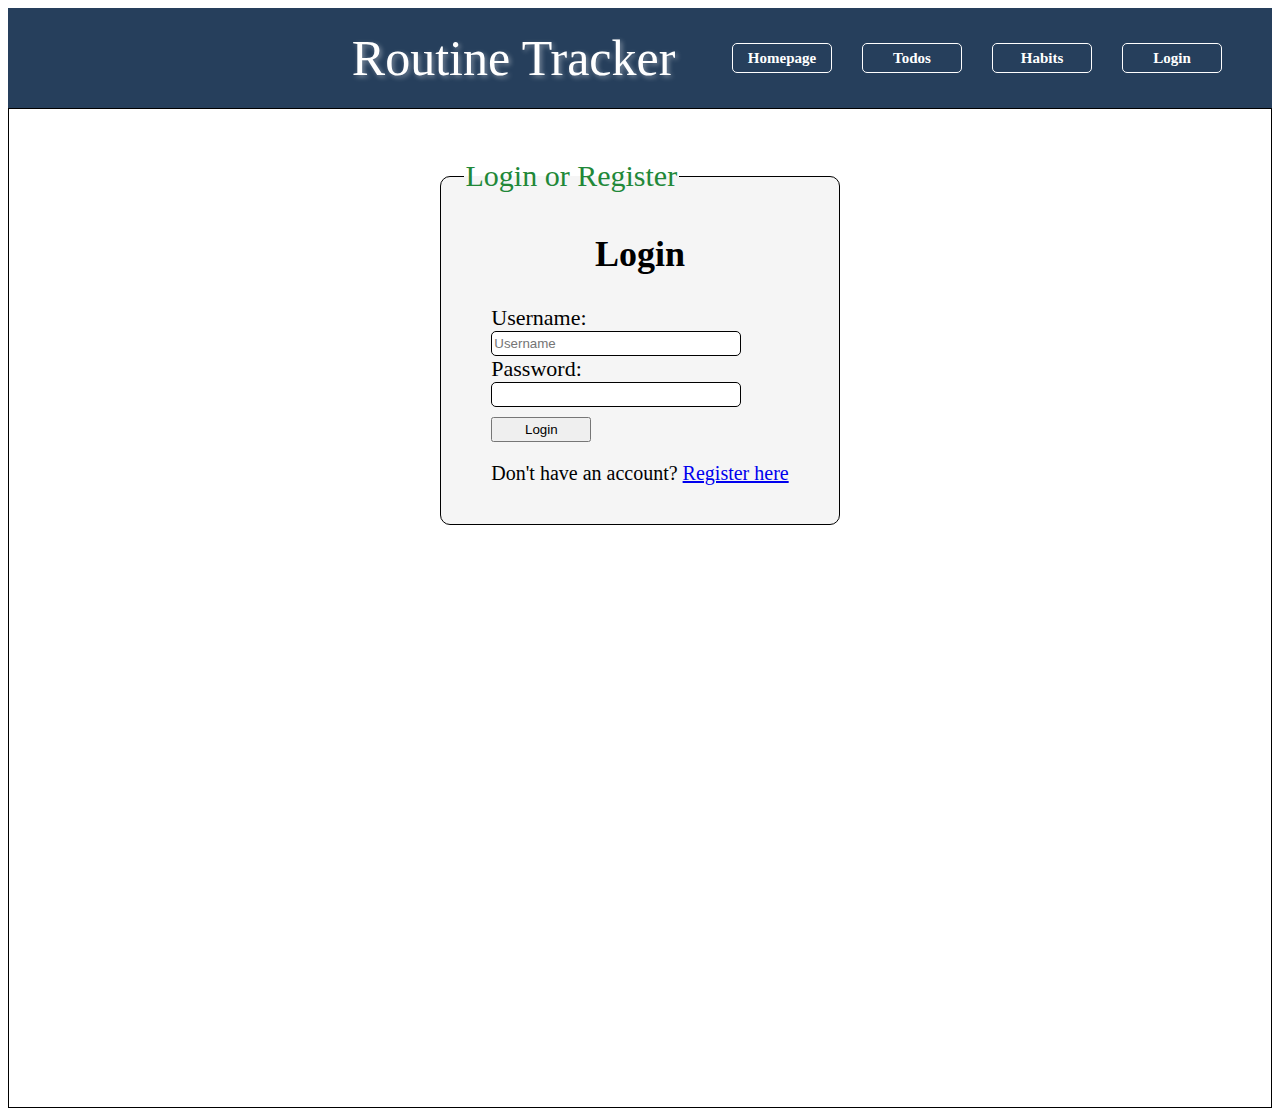
<file: habits.html>
<!DOCTYPE html>
<html lang="en">
<head>
    <meta charset="UTF-8">
    <meta name="viewport" content="width=device-width, initial-scale=1.0">
    <link rel="stylesheet" href="styles.css">
    <script defer src="script/habits.js"></script>
    <title>Document</title>
</head>
<body>
    <nav class="nav">
        <div class="nav-logo">Routine Tracker</div>
        <div class="nav-links-container">
            <div class="nav-links"><a href="index.html">Homepage</a></div>
            <div class="nav-links"><a href="todos-and-activities.html">Todos</a></div>
            <div class="nav-links"><a href="habits.html">Habits</a></div>
            <div class="nav-links" id="login-btn"><a href="user-login.html">Login</a></div>
            <div class="nav-links" id="logout-btn" style="display: none;"><a href="user-login.html">Logout</a></div>
        </div>
    </nav>
    <main>
        <div class="habits-list-container">
            <div class="habits-filterBtn-container">
                <div class="habits-dropdown">
                    <button class="habits-dropbtn">Sort</button>
                    <select id="sort-options" class="habits-dropdown-content">
                        <option value="priority-none">No Sort</option>
                        <option value="priority-asc">Sort by priority (ascending)</option>
                        <option value="priority-desc">Sort by priority (descending)</option>
                        <option value="repetitions-asc">Sort by repetitions (ascending)</option>
                        <option value="repetitions-desc">Sort by repetitions (descending)</option>
                    </select>
                </div>
                <div class="habits-dropdown">
                    <button class="habits-dropbtn">Filter</button>
                    <div class="habits-dropdown-content">
                        <a href="#" id="filter-none">No Filter</a>
                        <a href="#" id="filter-low">Low Priority</a>
                        <a href="#" id="filter-medium">Medium Priority</a>
                        <a href="#" id="filter-high">High Priority</a>
                    </div>
                </div>
            </div>
            <div class="habits-list-wrapper"></div>
        </div>
        
        <div class="habits-input-container">
            <section class="habits-input-wrapper">
                <form id="new-habit">
                    <fieldset class="habits-fieldset">
                        <legend class="habits-legend">Create a New Habit</legend>
                        <label class="habits-label" for="habits-title">Title:</label>
                        <input class="habits-input" type="text" id="habits-title" name="habits-title" required>
                        <label class="habits-label" for="habits-repetitions">Repetitions:</label>
                        <input class="habits-input" type="number" id="habits-repetitions" name="habits-repetitions" required>
                        <fieldset class="habits-radio-buttons">
                            <legend>Priority</legend>
                            <input class="habits-input" type="radio" id="priority-low" name="priority" value="Low" required>
                            <label class="habits-label" for="priority-low">Low</label>
                            <input class="habits-input" type="radio" id="priority-medium" name="priority" value="Medium" required>
                            <label class="habits-label" for="priority-medium">Medium</label>
                            <input class="habits-input" type="radio" id="priority-high" name="priority" value="High" required>
                            <label class="habits-label" for="priority-high">High</label>
                        </fieldset>
                        <button class="habit-btn" type="submit">Add Habit</button>
                        <button type="button" class="clear-btn">Cancel</button>
                    </fieldset>
                </form>
            </section>
        </div>
    
    </main>
</body>
</html>
</file>
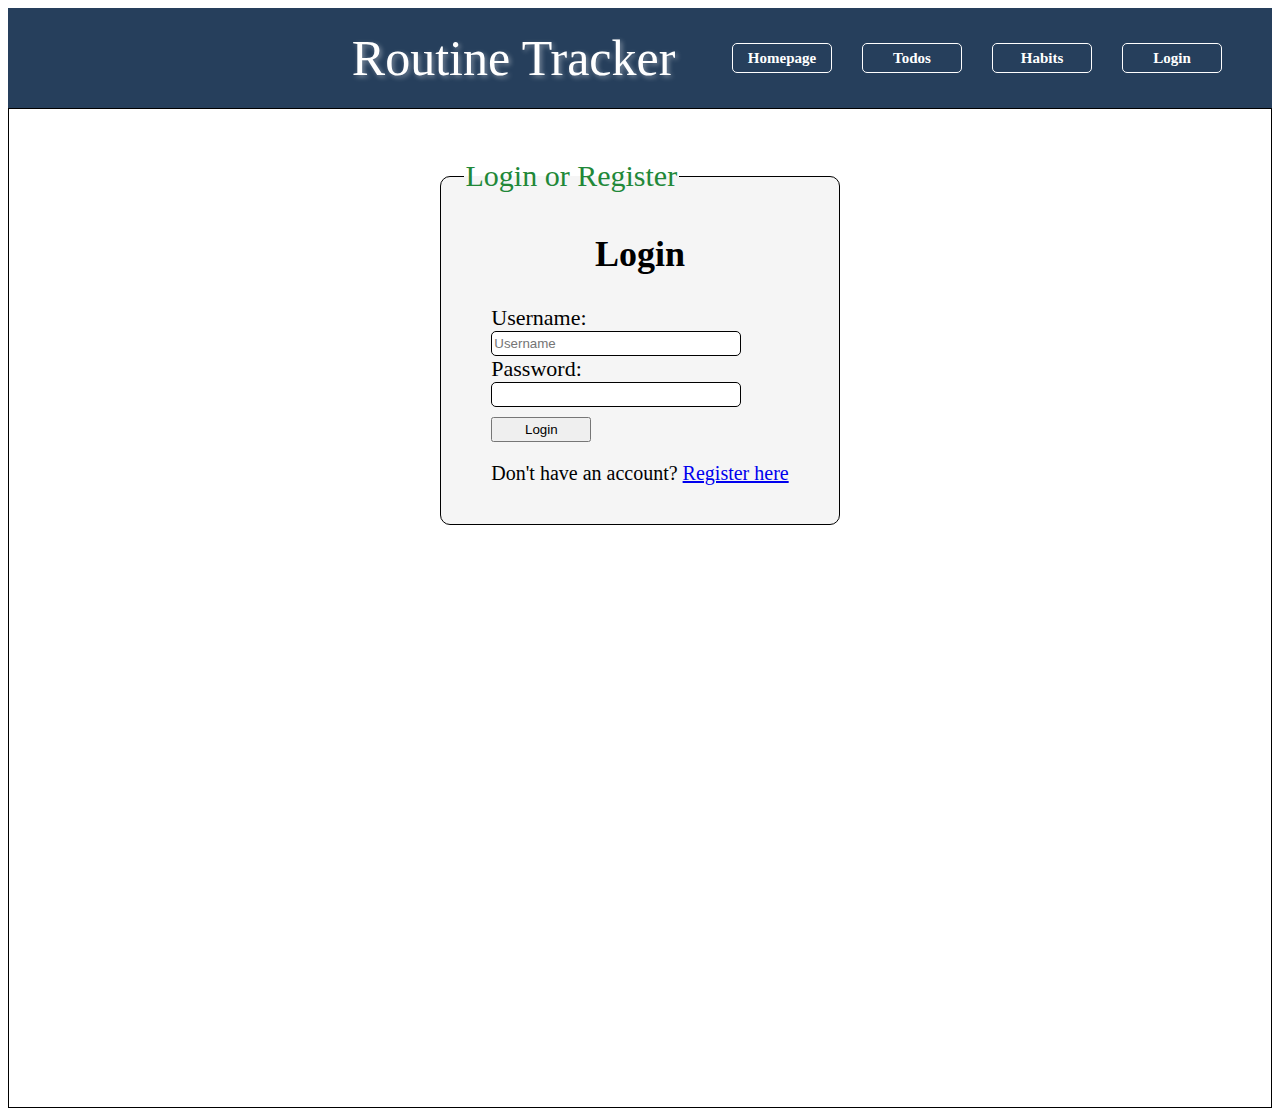
<file: user-login.html>
<!DOCTYPE html>
<html lang="en">
<head>
    <meta charset="UTF-8">
    <meta name="viewport" content="width=device-width, initial-scale=1.0">
    <title>User Login & Register</title>
    <link rel="stylesheet" href="styles.css">
</head>
<body>

    <nav class="nav">
        <div class="nav-logo">Routine Tracker</div>
        <div class="nav-links-container">
            <div class="nav-links"><a href="index.html">Homepage</a></div>
            <div class="nav-links"><a href="todos-and-activities.html">Todos</a></div>
            <div class="nav-links"><a href="habits.html">Habits</a></div>
            <div class="nav-links" id="login-btn"><a href="user-login.html">Login</a></div>
            <div class="nav-links" id="logout-btn" style="display: none;"><a href="user-login.html">Logout</a></div>
        </div>
    </nav>

    <main class="main-login-page">
        <fieldset class="fieldset-login-container">
            <legend>Login or Register</legend>
            <h2 id="form-title">Login</h2>

            <form id="login-form">
                <label for="login-username">Username:</label>
                <input type="text" id="login-username" placeholder="Username"  required>

                <label for="login-password">Password:</label>
                <input type="password" id="login-password" required>

                <div class="loginOrRegisterButton"><button type="submit">Login</button></div>
                <p>Don't have an account? <a href="#" id="show-register">Register here</a></p>
            </form>

            <form id="register-form" style="display: none;">
                <label for="register-username">Username:</label>
                <input type="text" id="register-username" required>

                <label for="register-password">Password:</label>
                <input type="password" id="register-password" required>

                <div class="loginOrRegisterButton"><button type="submit">Register</button></div>
                <p>Already have an account? <a href="#" id="show-login">Login here</a></p>
            </form>
        </fieldset>
    </main>

    <script defer src="script/user-login-register.js"></script>
</body>
</html>
</file>
<file: styles.css>
*, *::before, *::after {
    box-sizing: border-box;
}

main {
    display: flex;
    flex-direction: row;
}

.welcome-msg-container {
    display: flex;
    flex-direction: column;
    justify-content: center;
    align-items: center;
    width: 100%;
    height: auto;
}

#welcome-message, #quote-container {
    width: 30%;
    height: auto;
}

#welcome-message p, #quote-container p {
    font-size: 18px;
}

#quote-container {
    padding: 0 10px;
}

.main-login-page {
    display: flex;
    justify-content: center;
    align-items:flex-start;
    width: 100%;
    height: 1000px;
    border: 1px solid black;
}

.fieldset-login-container {
    display: flex;
    flex-direction: column;
    align-items: center;
    justify-content:flex-start;
    width: 400px;
    height: auto;
    margin-top: 10px;
    font-size: 30px;
    color:#218838;
    background-color: #F5F5F5;
    border: 1px solid black;
    border-radius: 10px;
    margin-top: 50px;
}

.fieldset-login-container h2, .fieldset-register-container h2 {
    color: black;
    font-size: larger;
}

#login-form {
    display: flex;
    flex-direction: column;
}

#login-form label, #register-form label {
    color: black;
    font-size: 22px;

}

#login-form p, #register-form p {
    color: black;
    font-size: 20px;

}

.loginOrRegisterButton button {
    width: 100px;
    height: 25px;
}

input#login-password, input#login-username, input#register-password, input#register-username {
    height: 25px;
    width: 250px;
    border-radius: 5px;
    border: .5px solid black;
}

.main-homepage {
    display: flex;
    justify-content: center;
    align-items:flex-start;
    height: 800px;
    width: 100%;
}

.home-todo-and-habits-container {
    display: flex;
    justify-content: center;
    align-items:flex-start;
    height: 600px;
    width: 850px;
}

.homepage-todos-fieldset, .homepage-habits-fieldset {
    display: flex;
    flex-direction: column;
    align-items: center;
    justify-content:flex-start;
    width: 400px;
    height: auto;
    margin-top: 10px;
    font-size: 30px;
    color:#218838;
    background-color: #F5F5F5;
    border: 1px solid black;
    border-radius: 10px;
}

.incompleted-todos, .incompleted-habits {
    color: black;
    background-color: white;
    width: 280px;
    height: 150px;
    border: 1px solid black;
    border-radius: 5px;
    margin-top: 5px;
}

.incompleted-todos p, .incompleted-habits p {
    font-size: 18px;
    margin-left: 10px;
}

.home-todo-text-link, .home-habits-text-link {
    display: flex;
    justify-content: center;
    font-size: 15px;
    margin-top: 30px;
    background-color:#263F5C;
    border: 1px solid black;
    padding: 5px;
    border-radius: 3px;
}

.home-todo-text-link:hover, .home-habits-text-link:hover {
    background-color: #4679b4;
}

.home-todo-text-link a, .home-habits-text-link a {
    color: white;
    text-decoration: none;
}
.todo-home-list {
    display: flex;
    flex-direction: column;
    font-size: 15px;
    color: black;
}

.h2-list-title {
    text-align: center;
}

.nav {
    display: flex;
    justify-content: center;
    align-items: center;
    position: relative;
    width: 100%;
    height: 100px;
    background-color: #263F5C;
    padding: 0 20px;
}

.nav-links-container {
    display: flex;
    align-items: center;
    margin-left: auto;
}

.nav-logo {
    font-size: 50px;
    position: absolute;
    left: 40%;
    transform: translateX(-50%);
    color: white;
    margin: 0;
    text-shadow: 2px 2px 5px rgba(255, 255, 255, 0.4);
}

.nav-links {
    text-align: center;
    height: 30px;
    width: 100px;
    border: 1px solid white;
    border-radius: 5px;
    margin-right: 30px;
}

.nav-links a {
    display: flex;
    justify-content: center;
    align-items: center;
    width: 100%;
    height: 100%;
    color: white;
    font-size: 15px;
    text-decoration: none;
    font-weight: bold;
}

.nav-links:hover {
    background-color: white;
}

.nav-links a:hover {
    color: #263F5C;
}

.habits-list-container{
    display: flex;
    flex-direction: column;
    align-items: flex-end;
    width:50%;
    height:auto;
}

.habits-list-container h1 {
    padding-top: 20px;
}

.habits-filterBtn-container {
    display: flex;
    flex-direction: row;
    justify-content: flex-end;
    align-items: center;
    width:100%;
    height:50px;
    padding-right: 110px;
}

.habit-btn {
    background-color: #28a745;
    border: 1px solid #218838;
    color: white;
    border-radius: 5px;
    padding: 5px;
    margin-top: 20px;
}

.habit-btn:hover {
    cursor: pointer;
    background-color: #218838;
}

.clear-btn {
    background-color: #dc3545;
    border: 1px solid #c82333;
    color: white;
    border-radius: 5px;
    padding: 5px;
    margin-top: 20px;
}

.clear-btn:hover {
    cursor: pointer;
    background-color: #c82333;
}

button:hover {
    cursor: pointer;
}

.habits-radio-buttons {
    margin-top: 10px;
    margin-left: 0;
    border-radius: 5px;
}

.habits-input-container {
    display: flex;
    justify-content:flex-start;
    align-items:flex-start;
    width:50%;
    height:auto;
}

.habits-input-wrapper {
    margin: 0px 0 0 80px;
}

.habits-fieldset {
    margin: 2em 10px;
    padding: 1em 2em;
    border: 1px solid black;
    border-radius: 6px;
    min-width: 200px;
    height: 350px;
    background-color: #F5F5F5;
    font-size: 20px;
}

.habits-legend {
    font-size: 1.5em;
    padding: 0 .25em;
    color: green;
}

.habits-label {
    display: block;
    margin-top: 1em;
}

.habits-input {
    padding: .5em;
    border: 1px solid #999;
    border-radius: 5px;
}

.habits-input[type=radio] + label {
    display: inline-block;
    padding-top: 0;
    margin-top: 0;
}

.habit {
    display: flex;
    width: 400px;
    height: 150px;
    border: 1px solid black;
    border-radius: 10px;
    margin-top: 5px;
    padding-left: 10px;
    background-color: #F5F5F5;
    margin-right: 20px;
}

.habits-text-container {
    width: 50%;
    height: 150px;
}

.habits-button-container {
    display: flex;
    flex-direction: column;
    justify-content:center;
    align-items:end;
    width: 50%;
    height: auto;
    padding-right: 10px;
}

.habit-list-button-edit {
    border-radius: 5px;
    width: 70px;
    height: 25px;
    margin: 5px;
}

.habit-list-button-edit:hover {
    cursor: pointer;
    background-color: rgb(228, 226, 226);
}

.habit-list-button-remove {
    border-radius: 5px;
    width: 70px;
    height: 25px;
    margin: 5px;
}

.habit-list-button-remove:hover {
    cursor: pointer;
    background-color:rgb(228, 226, 226);
}

.habits-dropbtn {
    background-color: #28a745;
    color: white;
    padding: 8px;
    font-size: 14px;
    border: none;
    margin: 10px;
    width: 80px;
    height: 40px;
    border-radius: 5px;
  }
  
  .habits-dropdown {
    position: relative;
    display: inline-block;
  }
  
  .habits-dropdown-content {
    display: none;
    position: absolute;
    background-color: #f1f1f1;
    min-width: 160px;
    box-shadow: 0px 8px 16px 0px rgba(0,0,0,0.2);
    z-index: 1;
  }

  .habits-label-dropdown {
    display: grid;
    padding: 3px;
    text-align: center;
    text-decoration: underline;
  }
  
  .habits-dropdown-content a {
    color: black;
    padding: 12px 16px;
    text-decoration: none;
    display: block;
  }
  
  .habits-dropdown-content a:hover {background-color: #ddd;}
  
  .habits-dropdown:hover .habits-dropdown-content {display: block;}
  
  .habits-dropdown:hover .dropbtn {background-color: #3e8e41;}
  

.todo-list-container{
    display: inline-block;
    justify-items: center;
    width:50%;
    height:1000px;
  }
  
  .todos-button-container {
      display: flex;
      flex-direction: row;
      justify-content: center;
      align-items: center;
      width:100%;
      height:50px;
  }
  
  #filter, #sorting {
      background-color: #28a745;
      width: 100px;
      height:40px;
      text-align: center;
      font-size: 20px;
      border-radius: 5px;
      padding-top: 5px;
      margin: 0 20px;
  }
  
  .todo-input-container {
      display: flex;
      justify-content:flex-start;
      align-items: flex-start;
      width:50%;
      height:1000px;
      margin-top: 50px;
  }
  
  .todo-fieldset {
      background-color: #F5F5F5;
      display: grid;
      width: 80%;
      height: auto;
      padding: 0px 50px 50px 50px;
      margin: auto;
      text-align: center;
      border: .5px solid black;
      border-radius: 10px;
      gap: 10px;
  }
  
  .todo-legend{
      color: green;
      font-size: 40px;
      text-align: left;
  }
  #subId{
      display: block;
      height: 40px;
      background-color: #28a745;
      border-radius: 5px;
      margin-top: 10px;
  }
  #sök--filtrering, #sortering-button{
      height: 30px;
      background-color: #28a745;
      border-radius: 5px;
  }
  #category, #todo-deadline, #todo-time-estimate{
      height: 35px;
      border-radius: 5px;
  }
  .todo-title-container{
      display: grid;
  }
  #todo-title{
      height: 30px;
      border-radius: 5px;
  }
  .todo-status-container {
      display: flex;
      align-items: center;
      gap: 100px;
      border-radius: 5px;
      border: 0.5px solid black;
      text-align: left;
  }
  
  .todo-dropdown-content {
      display: none;
      position:absolute;
      background: white;
      box-shadow: 0px 4px 6px rgba(0, 0, 0, 0.1);
      padding: 10px 14px; 
      z-index: 1;
  }
  .todo-filter-button:hover .todo-dropdown-content{
      display: grid;
      padding: 12px 16px;
      width: 150px;
      gap: 10px;
      border-radius: 5px;
  }
  .todo-sorting-content{
      display: none;
      position: absolute;
      background: white;
      box-shadow: 0px 4px 6px rgba(0, 0, 0, 0.1);
      padding: 10px 14px;
      z-index: 1;
  }
  .todo-sorting-button:hover .todo-sorting-content{
      display: grid;
      padding: 12px 16px;
      width: 200px;
      gap: 10px;
      border-radius: 5px;
      justify-content: center;
  }
  #description{
      border-radius: 5px;
      border: 0.5px solid black;
  }
  #todo-category{
      border: 0.5px solid black;
  }
  
  .todo-history-list-container{
      display: inline-block;
      justify-items: center;
      width: 600px;
      height: 900px;
      padding: 10px; 
  }
  .todo-save-submit-button-container{
      display: grid;
  }
  .todo-and-activities-list{
      background: #F5F5F5;
      display: flex;
      width: 400px;
      height: auto;
      border: 1px solid black;
      border-radius: 10px;
  }
  .todo-and-activities-list-hide{
      background: red;
      display: flex;
      width: 400px;
      height: auto;
      border: 1px solid black;
      border-radius: 10px;
  }
  #todoEdit, #todoDelete{
      height: 25px;
      width: 80px;
      border-radius: 5px;
  }
  .button-histori-container{
      display: grid;
      width: 80px;
      height: auto;
      gap: 10px;
      justify-items: right;
      margin: 20px 5px 20px 0px;
  }
  .todo-history-data{
      justify-content: left;
      width: 309px;
      height: auto;
      padding: 0px;
      margin: 0px;
      gap: 0px;
  }
  .todo-p{
      margin: 2px;
  }
  #saveChanges, #clearButton{
      display: none;
      height: 30px;
      background-color: #28a745;
      border-radius: 5px;
      margin-top: 3px; 
  }
</file>
